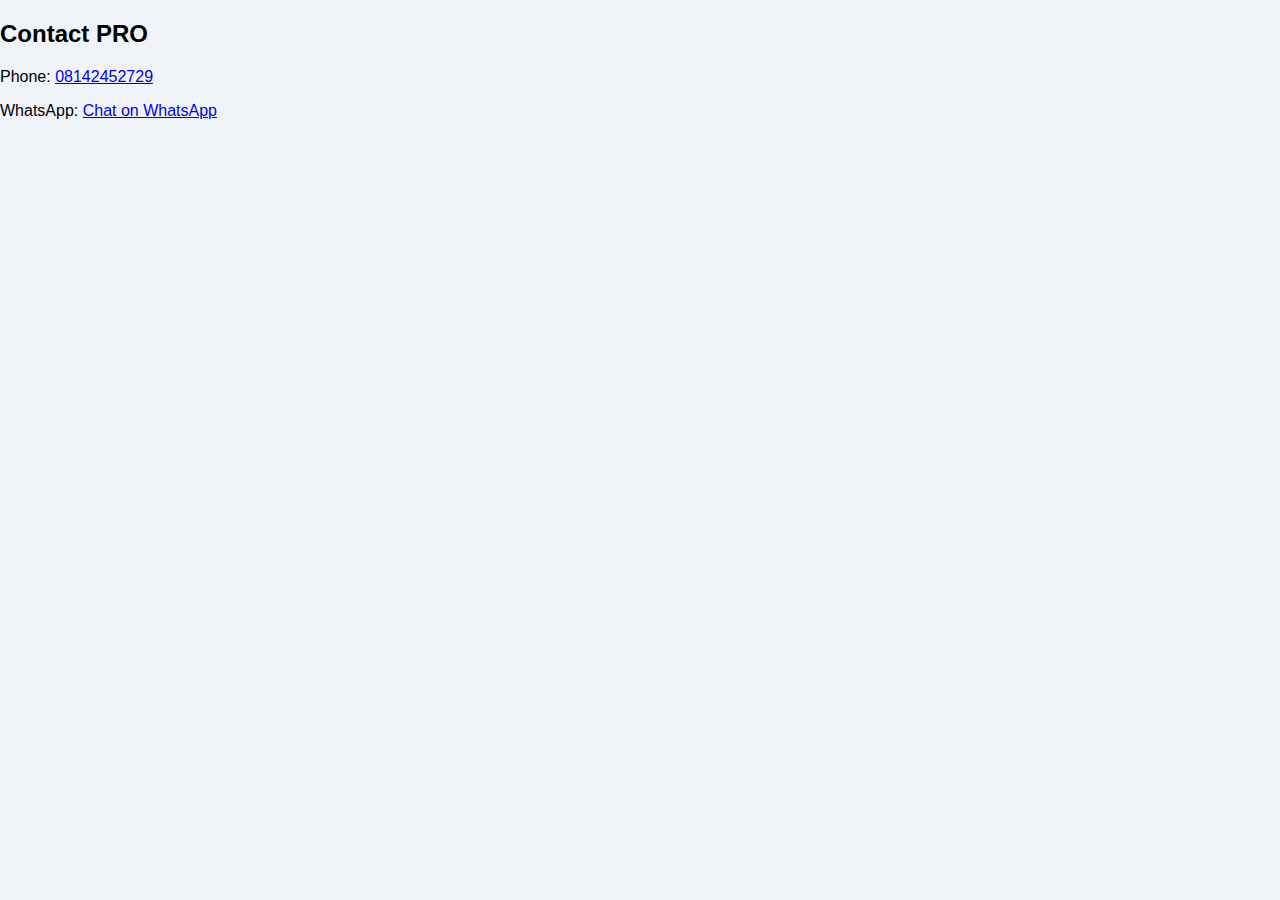
<file: contact.html>
<!DOCTYPE html>
<html lang="en">
<head>
  <meta charset="UTF-8" />
  <meta name="viewport" content="width=device-width, initial-scale=1.0" />
  <title>Contact PRO</title>
  <link rel="stylesheet" href="style.css" />
</head>
<body>
  <h2>Contact PRO</h2>
  <p>Phone: <a href="tel:+2348142452729">08142452729</a></p>
  <p>WhatsApp: <a href="https://wa.me/2348142452729" target="_blank">Chat on WhatsApp</a></p>
</body>
</html>
</file>
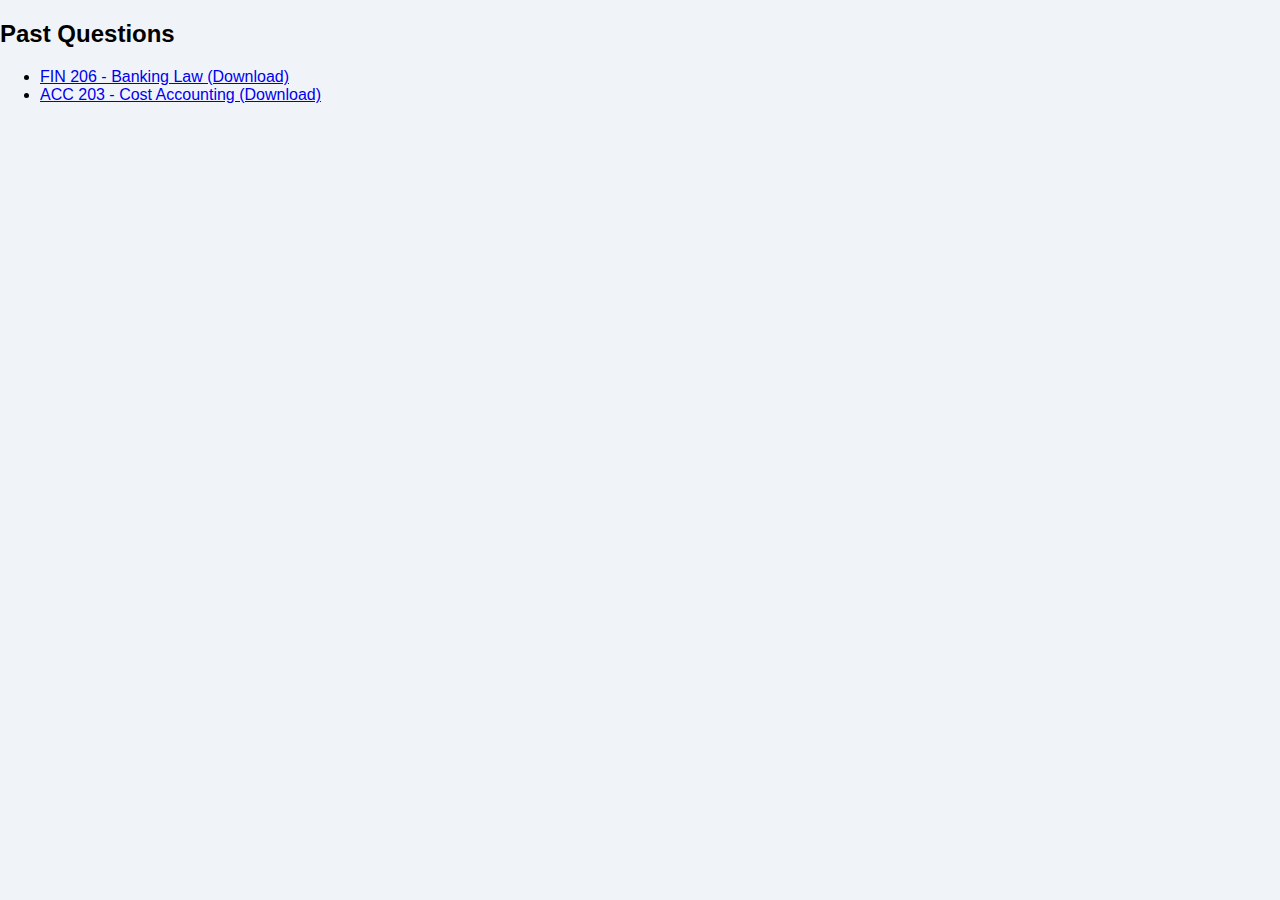
<file: past-questions.html>
<!DOCTYPE html>
<html lang="en">
<head>
  <meta charset="UTF-8" />
  <meta name="viewport" content="width=device-width, initial-scale=1.0" />
  <title>Past Questions</title>
  <link rel="stylesheet" href="style.css" />
</head>
<body>
  <h2>Past Questions</h2>
  <ul>
    <li><a href="pdfs/FIN206-BankingLaw.pdf" download>FIN 206 - Banking Law (Download)</a></li>
    <li><a href="pdfs/ACC203-CostAccounting.pdf" download>ACC 203 - Cost Accounting (Download)</a></li>
  </ul>
</body>
</html>
</file>
<file: style.css>
body {
  font-family: Arial, sans-serif;
  background: #f0f4f8;
  margin: 0;
  padding: 0;
}
header {
  background: #003366;
  color: white;
  padding: 10px;
  text-align: center;
}
.logo {
  height: 50px;
}
nav {
  background: #0074cc;
  padding: 10px;
  text-align: center;
}
nav a {
  color: white;
  margin: 0 10px;
  text-decoration: none;
}
main, form {
  padding: 20px;
}
form input {
  margin-bottom: 10px;
  padding: 8px;
  width: 200px;
}
form button {
  padding: 8px 12px;
}
</file>
